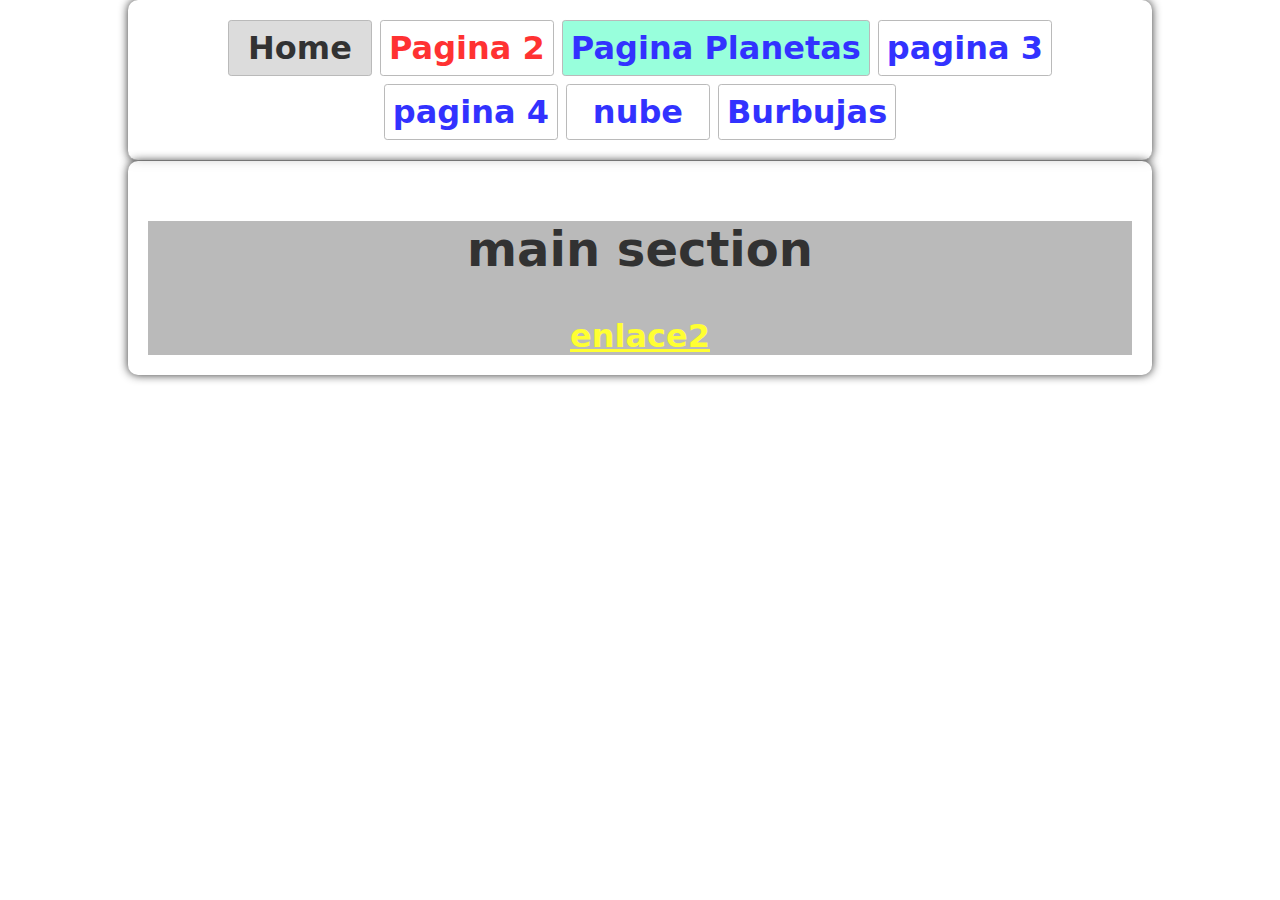
<file: index.html>
<!DOCTYPE html>
<html lang="en">
  <head>
    <title>Home</title>
    <meta charset="UTF-8" />
    <meta name="viewport" content="width=device-width" />
    <!--
      Need a visual blank slate?
      Remove all code in `styles.css`!
    -->
    <link rel="stylesheet" href="styles.css" />
    
  </head>
  <body>
    
    <section>
      <nav class="content">
      <a href="/" aria-current="page" class="links">Home</a>
      <a href="page2.html" id="link2">Pagina 2</a>
      <a href="page1.html" class="links">Pagina Planetas</a>
      <a href="page3.html">pagina 3</a>
      <a href="page4.html">pagina 4</a>
      <a href="page5.html">nube</a>
      <a href="page6.html">Burbujas</a>
    </nav>
    <main class="content">
      <div>
        <h2>main section </h2>
        <a href="#">enlace2</a>
      </div>
    </main>
      <video
        src="https://www.w3schools.com/html/mov_bbb.mp4"
        autoplay
        loop
        muted
      ></video>
      
    </section>
    
    
  </body>
</html>
</file>
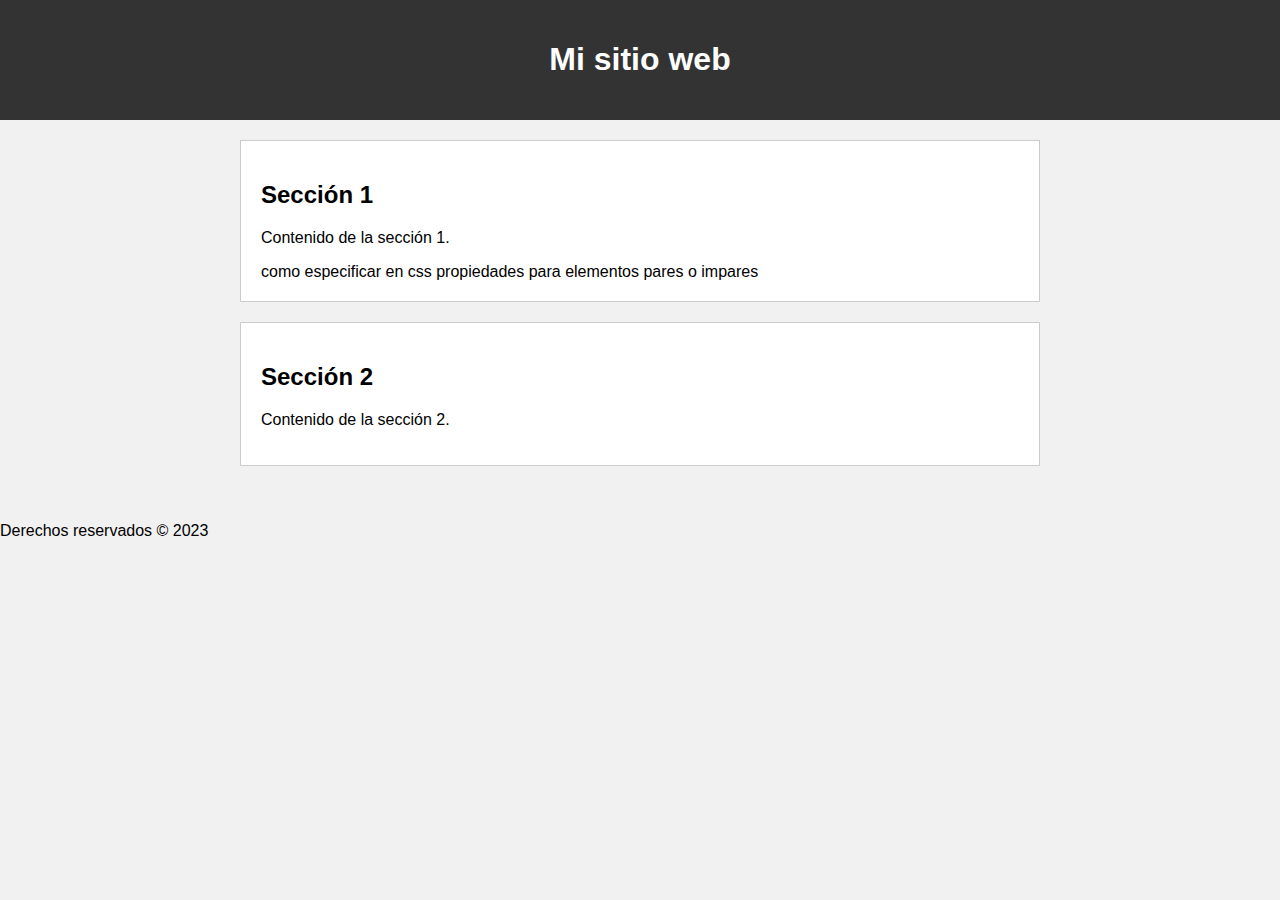
<file: page3.html>
<!DOCTYPE html>
<html>
<head>
	<meta charset="UTF-8">
	<title>Ejemplo de HTML con CSS y estructura</title>
    <link rel="stylesheet" href="styles3.css" />
</head>
<body>
	<header>
		<h1>Mi sitio web</h1>
	</header>
	<main>
		<section>
			<h2>Sección 1</h2>
			<p>Contenido de la sección 1.</p>
            como especificar en css propiedades para elementos pares o impares
		</section>
		<section>
			<h2>Sección 2</h2>
			<p>Contenido de la sección 2.</p>
		</section>
	</main>
	<footer>
		<p>Derechos reservados &copy; 2023</p>
	</footer>
</body>
</html>
</file>
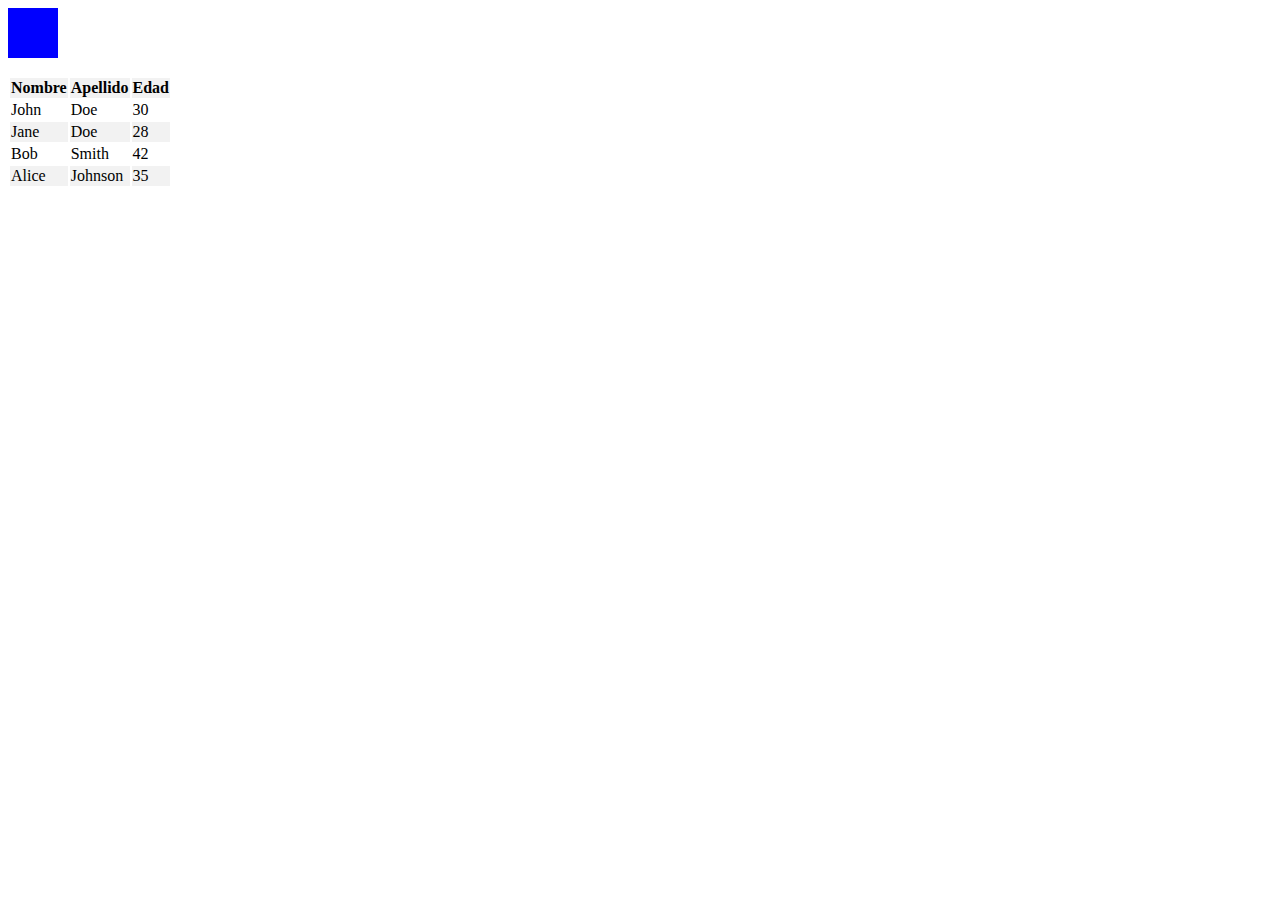
<file: page4.html>
<!DOCTYPE html>
<html lang="en">
<head>
    <meta charset="UTF-8">
    <meta http-equiv="X-UA-Compatible" content="IE=edge">
    <meta name="viewport" content="width=device-width, initial-scale=1.0">
    <link rel="stylesheet" href="styles4.css" />
    <title>Ejemplos CSS</title>
</head>
<body>

    <div>
        <div class="cuadrado"></div>

    </div>
    
    <br>

    <div class="tablas">
        <table>
            <tr>
              <th>Nombre</th>
              <th>Apellido</th>
              <th>Edad</th>
            </tr>
            <tr>
              <td>John</td>
              <td>Doe</td>
              <td>30</td>
            </tr>
            <tr>
              <td>Jane</td>
              <td>Doe</td>
              <td>28</td>
            </tr>
            <tr>
              <td>Bob</td>
              <td>Smith</td>
              <td>42</td>
            </tr>
            <tr>
              <td>Alice</td>
              <td>Johnson</td>
              <td>35</td>
            </tr>
          </table>
    </div>
    
    
</body>
</html>
</file>
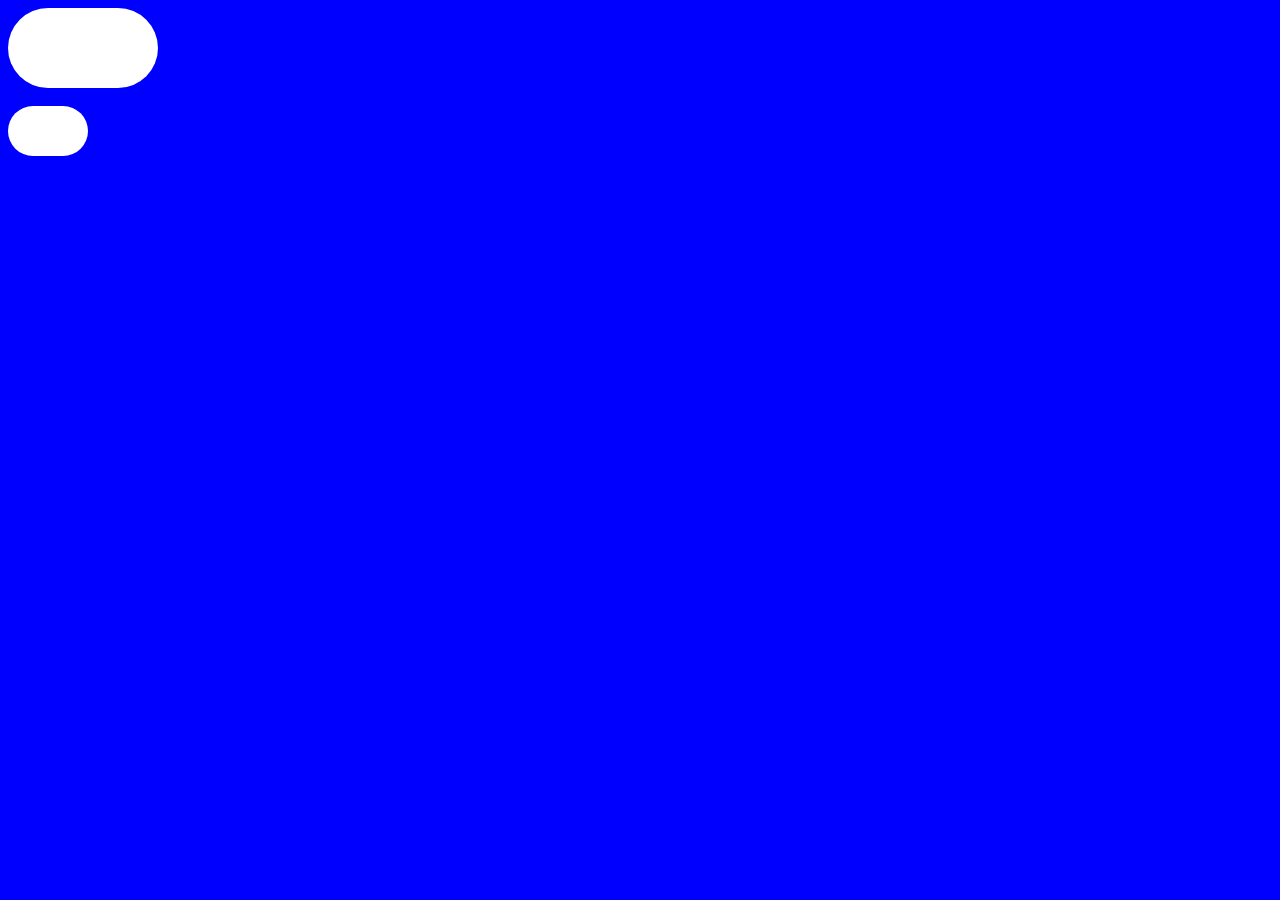
<file: page5.html>
<!DOCTYPE html>
<html lang="en">
<head>
    <meta charset="UTF-8">
    <meta http-equiv="X-UA-Compatible" content="IE=edge">
    <meta name="viewport" content="width=device-width, initial-scale=1.0">
    <link rel="stylesheet" href="styles5.css" />
    <link rel="stylesheet" href="styles6.css" />
    <link rel="stylesheet" href="stylesaves.css">
    <title>Document</title>
</head>
<body>
    <div>
        <div class="nube"></div>
        <br>
        <div class="nube2"></div>
        <br>
        <div class="nube3"></div>

        <div class="container2">
	
           
            
            <div class="bird-container bird-container--one">
                <div class="bird bird--one"></div>
            </div>
            
            <div class="bird-container bird-container--two">
                <div class="bird bird--two"></div>
            </div>
            
            <div class="bird-container bird-container--three">
                <div class="bird bird--three"></div>
            </div>
            
            <div class="bird-container bird-container--four">
                <div class="bird bird--four"></div>
            </div>
            
        </div>

        <div class="bubbles-container">
            <svg class="bubbles" xmlns="http://www.w3.org/2000/svg" viewBox="0 0 701 1024" style="overflow: visible;">
    
            <g class="bubbles-large" stroke-width="7">
                <g>
                    <g transform="translate(10 940)">
                        <circle cx="35" cy="35" r="35"/>
                    </g>
                </g>
                <g>
                    <g transform="translate(373 940)">
                        <circle cx="35" cy="35" r="35"/>
                    </g>
                </g>
                <g>
                    <g transform="translate(408 940)">
                        <circle cx="35" cy="35" r="35"/>
                    </g>
                </g>
                <g>
                    <g transform="translate(621 940)">
                        <circle cx="35" cy="35" r="35"/>
                    </g>
                </g>
                <g>
                    <g transform="translate(179 940)">
                        <circle cx="35" cy="35" r="35"/>
                    </g>
                </g>
            </g>
    
            <g class="bubbles-small" stroke-width="4">
                <g>
                    <g transform="translate(147 984)">
                        <circle cx="15" cy="15" r="15"/>
                    </g>
                </g>
                <g>
                    <g transform="translate(255 984)">
                        <circle cx="15" cy="15" r="15"/>
                    </g>
                </g>
                <g>
                    <g transform="translate(573 984)">
                        <circle cx="15" cy="15" r="15"/>
                    </g>
                </g>
                <g>
                    <g transform="translate(429 984)">
                        <circle cx="15" cy="15" r="15"/>
                    </g>
                </g>
                <g>
                    <g transform="translate(91 984)">
                        <circle cx="15" cy="15" r="15"/>
                    </g>
                </g>
                <g>
                    <g transform="translate(640 984)">
                        <circle cx="15" cy="15" r="15"/>
                    </g>
                </g>
                <g>
                    <g transform="translate(321 984)">
                        <circle cx="15" cy="15" r="15"/>
                    </g>
                </g>
                <g>
                    <g transform="translate(376 984)">
                        <circle cx="15" cy="15" r="15"/>
                    </g>
                </g>
                <g>
                    <g transform="translate(376 984)">
                        <circle cx="15" cy="15" r="15"/>
                    </g>
                </g>
                <g>
                    <g transform="translate(497 984)">
                        <circle cx="15" cy="15" r="15"/>
                    </g>
                </g>
            </g>
    
        </svg>
        </div>
    </div>
</body>
</html>
</file>
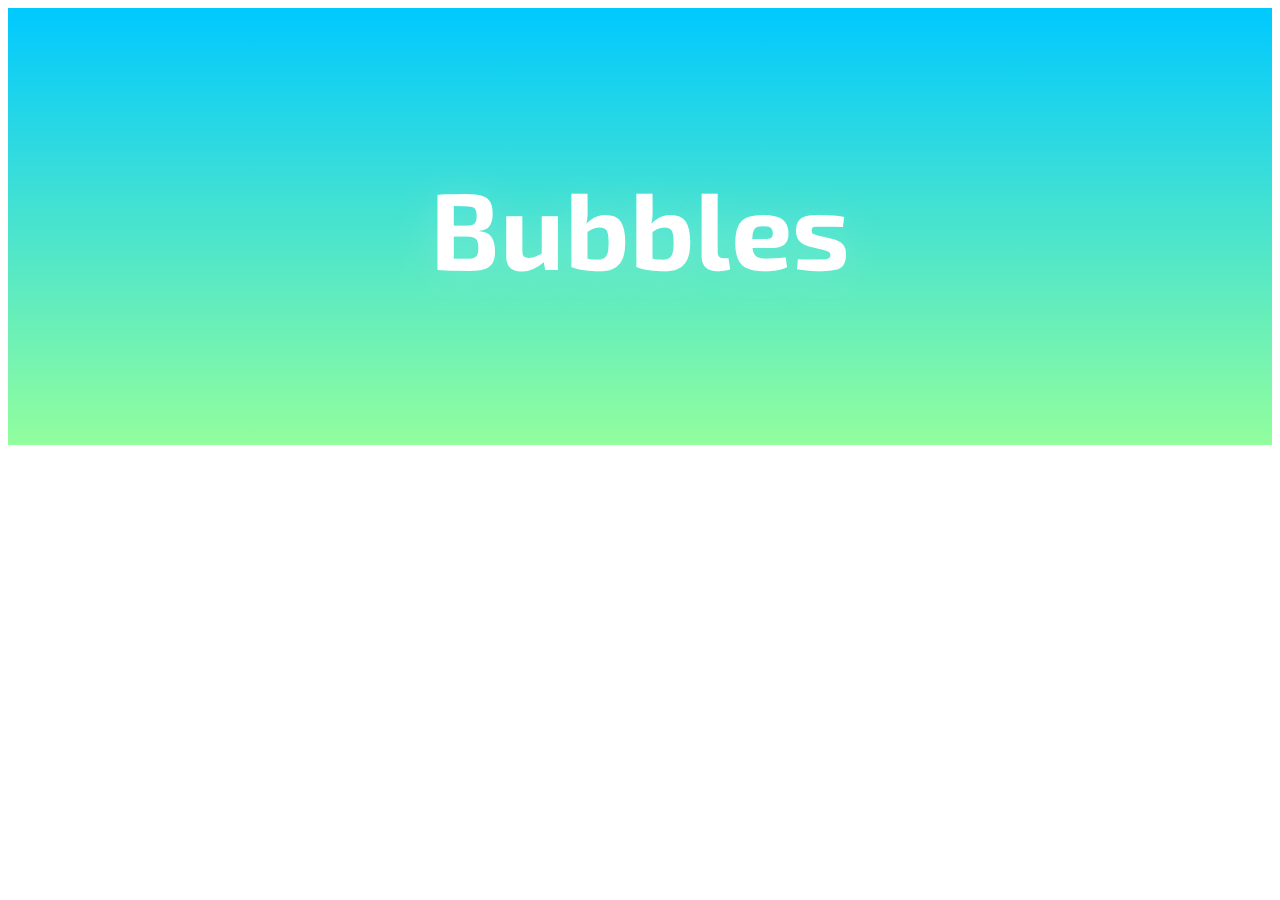
<file: page6.html>
<!DOCTYPE html>
<html lang="en">
<head>
    <meta charset="UTF-8">
    <meta http-equiv="X-UA-Compatible" content="IE=edge">
    <meta name="viewport" content="width=device-width, initial-scale=1.0">
    <link rel="stylesheet" href="styles6.css">
    
    <title>Ejemplo animacion con CSS</title>
</head>
<body>

   
    

    <div class="container">

        <div class="bubbles-container">
            <svg class="bubbles" xmlns="http://www.w3.org/2000/svg" viewBox="0 0 701 1024" style="overflow: visible;">
    
            <g class="bubbles-large" stroke-width="7">
                <g>
                    <g transform="translate(10 940)">
                        <circle cx="35" cy="35" r="35"/>
                    </g>
                </g>
                <g>
                    <g transform="translate(373 940)">
                        <circle cx="35" cy="35" r="35"/>
                    </g>
                </g>
                <g>
                    <g transform="translate(408 940)">
                        <circle cx="35" cy="35" r="35"/>
                    </g>
                </g>
                <g>
                    <g transform="translate(621 940)">
                        <circle cx="35" cy="35" r="35"/>
                    </g>
                </g>
                <g>
                    <g transform="translate(179 940)">
                        <circle cx="35" cy="35" r="35"/>
                    </g>
                </g>
            </g>
    
            <g class="bubbles-small" stroke-width="4">
                <g>
                    <g transform="translate(147 984)">
                        <circle cx="15" cy="15" r="15"/>
                    </g>
                </g>
                <g>
                    <g transform="translate(255 984)">
                        <circle cx="15" cy="15" r="15"/>
                    </g>
                </g>
                <g>
                    <g transform="translate(573 984)">
                        <circle cx="15" cy="15" r="15"/>
                    </g>
                </g>
                <g>
                    <g transform="translate(429 984)">
                        <circle cx="15" cy="15" r="15"/>
                    </g>
                </g>
                <g>
                    <g transform="translate(91 984)">
                        <circle cx="15" cy="15" r="15"/>
                    </g>
                </g>
                <g>
                    <g transform="translate(640 984)">
                        <circle cx="15" cy="15" r="15"/>
                    </g>
                </g>
                <g>
                    <g transform="translate(321 984)">
                        <circle cx="15" cy="15" r="15"/>
                    </g>
                </g>
                <g>
                    <g transform="translate(376 984)">
                        <circle cx="15" cy="15" r="15"/>
                    </g>
                </g>
                <g>
                    <g transform="translate(376 984)">
                        <circle cx="15" cy="15" r="15"/>
                    </g>
                </g>
                <g>
                    <g transform="translate(497 984)">
                        <circle cx="15" cy="15" r="15"/>
                    </g>
                </g>
            </g>
    
        </svg>
        </div>
        
        <h1>Bubbles</h1>
    
    </div>
</body>
</html>
</file>
<file: styles.css>
* {
  box-sizing: border-box;
}

body {
  margin: 0;
  font-family: system-ui, sans-serif;
  color: black;
  background-color: white;
}

nav {
  display: flex;
  flex-wrap: wrap;
  align-items: center;
  justify-content: center;
  padding: 0.5rem;
  gap: 0.5rem;
  border-bottom: solid 1px #aaa;
  background-color: #eee;
}

nav a {
  display: inline-block;
  min-width: 9rem;
  padding: 0.5rem;
  border-radius: 0.2rem;
  border: solid 1px #aaa;
  text-align: center;
  text-decoration: none;
  color: blue;
}

.links{
  color: blue;
  background-color: aquamarine;
}

nav a[aria-current='page'] {
  color: #000;
  background-color: #d4d4d4;
}

main {
  padding: 1rem;
}

h1 {
  font-weight: bold;
  font-size: 1.5rem;
}

/* Establecer el tamaño y la posición del video */
video {
  min-width: 100%;
  min-height: 100%;
  position: absolute;
  top: 0;
  left: 0;
}

/* Establecer la opacidad del contenido para que se pueda ver a través del video */
.content {
  position: relative;
  z-index: 1;
  opacity: 0.8;
  background-color: #fff;
  margin: 0 auto;
  width: 80%;
  padding: 20px;
  text-align: center;
  font-size: 2em;
  font-weight: bold;
  border-radius: 10px;
  box-shadow: 0px 0px 10px #000;
}

.rotate {
  animation: spin 2s linear infinite;
}

@keyframes spin {
  0% {
    transform: rotate(0deg);
  }
  100% {
    transform: rotate(360deg);
  }
}

#link2 {
  color: red;
}

main div{
 
  background-color: #aaa;
 
  
}

main div a {
  color: yellow;
}


li {
  margin-right: 20px;
  background-color: #ddd;
  padding: 10px;
  cursor: pointer;
  transition: transform 0.3s ease-in-out;
}
li.active {
  
  transition: transform 0.3s ease-in-out;
  transform: translateX(50px);
}

.newcolor{
  color: red ;
}
</file>
<file: styles3.css>
/* Definición de estilos CSS */
body {
    background-color: #f1f1f1;
    font-family: Arial, sans-serif;
    margin: 0;
    padding: 0;
}

/* Estilos para el encabezado */
header {
    background-color: #333;
    color: #fff;
    padding: 20px;
    text-align: center;
}

/* Estilos para la sección principal */
main {
    max-width: 800px;
    margin: 0 auto;
    padding: 20px;
}

/* Estilos para las secciones secundarias */
section {
    background-color: #fff;
    border: 1px solid #ccc;
    margin-bottom: 20px;
    padding: 20px;
}
</file>
<file: styles4.css>
tr:nth-child(odd) {
    background-color: #f2f2f2;
  }
  
  tr:nth-child(even) {
    background-color: #ffffff;
  }

  

  
  .cuadrado {
    width: 50px;
    height: 50px;
    background-color: blue;
    position: relative;
    animation: mover 2s ease-in-out infinite, cambiar-color 2s ease-in-out infinite;
  }
  
  @keyframes mover {
    0% {
      left: 0;
    }
    50% {
      left: calc(100vw - 50px);
    }
    100% {
      left: 0;
    }
  }
  
  @keyframes cambiar-color {
    0% {
      background-color: blue;
    }
    50% {
      background-color: green;
    }
    100% {
      background-color: red;
    }
  }
</file>
<file: styles5.css>
.nube {
    width: 150px;
    height: 80px;
    border-radius: 50px;
    background-color: white;
    position: relative;
    animation: mover-nube 10s linear infinite;
  }

  .nube2{
    width: 120px;
    height: 50px;
    border-radius: 50px;
    background-color: white;
    position: relative;
    animation: mover-nube 8s linear infinite;
  }
  .nube2{
    width: 80px;
    height: 50px;
    border-radius: 50px;
    background-color: white;
    position: relative;
    animation: mover-nube 9s linear infinite;
  }

  body{
    background-color: blue;
  }
  
  @keyframes mover-nube {
    0% {
      left: -150px;
    }
    100% {
      left: calc(80vw + 150px);
    }
  }
</file>
<file: styles6.css>
@import url("https://fonts.googleapis.com/css?family=Exo+2:900");
h1 {
  font-family: "Exo 2", sans-serif;
  font-size: 8.5vw;
  color: white;
  padding: 5rem 0;
  text-shadow: 0px 4px 48px rgba(255, 255, 255, 0.2);
}

.container {
  position: relative;
  display: flex;
  align-content: center;
  justify-content: center;
  background-image: linear-gradient(to bottom, #00c9ff 0%, #92fe9d 100%), url(https://images.unsplash.com/photo-1502726299822-6f583f972e02);
  background-blend-mode: multiply;
  background-size: cover;
  overflow: hidden;
}

.bubbles-container {
  position: absolute;
  top: 0;
  left: 50%;
  width: 100%;
  max-width: 15rem;
  transform: translateX(-50%);
  opacity: 0.75;
  overflow: visible;
}

.bubbles {
  width: 100%;
  height: auto;
}
.bubbles circle {
  stroke: white;
  fill: none;
}
.bubbles > g > g:nth-of-type(3n) circle {
  stroke: #87f5fb;
}
.bubbles > g > g:nth-of-type(4n) circle {
  stroke: #8be8cb;
}

.bubbles-large {
  overflow: visible;
}
.bubbles-large > g {
  transform: translateY(2048px);
  opacity: 0;
  will-change: transform, opacity;
}
.bubbles-large g:nth-of-type(1) {
  -webkit-animation: up 6.5s infinite;
          animation: up 6.5s infinite;
}
.bubbles-large g:nth-of-type(1) g {
  transform: translateX(350px);
}
.bubbles-large g:nth-of-type(1) circle {
  -webkit-animation: wobble 3s infinite ease-in-out;
          animation: wobble 3s infinite ease-in-out;
}
.bubbles-large g:nth-of-type(2) {
  -webkit-animation: up 5.25s 250ms infinite;
          animation: up 5.25s 250ms infinite;
}
.bubbles-large g:nth-of-type(2) g {
  transform: translateX(450px);
}
.bubbles-large g:nth-of-type(2) circle {
  -webkit-animation: wobble 3s infinite ease-in-out;
          animation: wobble 3s infinite ease-in-out;
}
.bubbles-large g:nth-of-type(3) {
  -webkit-animation: up 6s 750ms infinite;
          animation: up 6s 750ms infinite;
}
.bubbles-large g:nth-of-type(3) g {
  transform: translateX(700px);
}
.bubbles-large g:nth-of-type(3) circle {
  -webkit-animation: wobble 3s infinite ease-in-out;
          animation: wobble 3s infinite ease-in-out;
}
.bubbles-large g:nth-of-type(4) {
  -webkit-animation: up 5.5s 1.5s infinite;
          animation: up 5.5s 1.5s infinite;
}
.bubbles-large g:nth-of-type(4) g {
  transform: translateX(500px);
}
.bubbles-large g:nth-of-type(4) circle {
  -webkit-animation: wobble 3s infinite ease-in-out;
          animation: wobble 3s infinite ease-in-out;
}
.bubbles-large g:nth-of-type(5) {
  -webkit-animation: up 6.5s 4s infinite;
          animation: up 6.5s 4s infinite;
}
.bubbles-large g:nth-of-type(5) g {
  transform: translateX(675px);
}
.bubbles-large g:nth-of-type(5) circle {
  -webkit-animation: wobble 3s infinite ease-in-out;
          animation: wobble 3s infinite ease-in-out;
}

.bubbles-small {
  overflow: visible;
}
.bubbles-small > g {
  transform: translateY(2048px);
  opacity: 0;
  will-change: transform, opacity;
}
.bubbles-small g circle {
  transform: scale(0);
}
.bubbles-small g:nth-of-type(1) {
  -webkit-animation: up 5.25s infinite;
          animation: up 5.25s infinite;
}
.bubbles-small g:nth-of-type(1) g {
  transform: translateX(350px);
}
.bubbles-small g:nth-of-type(1) circle {
  -webkit-animation: wobble 3s infinite ease-in-out;
          animation: wobble 3s infinite ease-in-out;
}
.bubbles-small g:nth-of-type(2) {
  -webkit-animation: up 5.75s infinite;
          animation: up 5.75s infinite;
}
.bubbles-small g:nth-of-type(2) g {
  transform: translateX(750px);
}
.bubbles-small g:nth-of-type(2) circle {
  -webkit-animation: wobble 3s infinite ease-in-out;
          animation: wobble 3s infinite ease-in-out;
}
.bubbles-small g:nth-of-type(3) {
  -webkit-animation: up 5.25s 250ms infinite;
          animation: up 5.25s 250ms infinite;
}
.bubbles-small g:nth-of-type(3) g {
  transform: translateX(350px);
}
.bubbles-small g:nth-of-type(3) circle {
  -webkit-animation: wobble 3s 250ms infinite ease-in-out;
          animation: wobble 3s 250ms infinite ease-in-out;
}
.bubbles-small g:nth-of-type(4) {
  -webkit-animation: up 5.75s 325ms infinite;
          animation: up 5.75s 325ms infinite;
}
.bubbles-small g:nth-of-type(4) g {
  transform: translateX(180px);
}
.bubbles-small g:nth-of-type(4) circle {
  -webkit-animation: wobble 3s 325ms infinite ease-in-out;
          animation: wobble 3s 325ms infinite ease-in-out;
}
.bubbles-small g:nth-of-type(5) {
  -webkit-animation: up 6s 125ms infinite;
          animation: up 6s 125ms infinite;
}
.bubbles-small g:nth-of-type(5) g {
  transform: translateX(350px);
}
.bubbles-small g:nth-of-type(5) circle {
  -webkit-animation: wobble 3s 250ms infinite ease-in-out;
          animation: wobble 3s 250ms infinite ease-in-out;
}
.bubbles-small g:nth-of-type(6) {
  -webkit-animation: up 5.13s 250ms infinite;
          animation: up 5.13s 250ms infinite;
}
.bubbles-small g:nth-of-type(6) g {
  transform: translateX(650px);
}
.bubbles-small g:nth-of-type(6) circle {
  -webkit-animation: wobble 3s 125ms infinite ease-in-out;
          animation: wobble 3s 125ms infinite ease-in-out;
}
.bubbles-small g:nth-of-type(7) {
  -webkit-animation: up 6.25s 350ms infinite;
          animation: up 6.25s 350ms infinite;
}
.bubbles-small g:nth-of-type(7) g {
  transform: translateX(480px);
}
.bubbles-small g:nth-of-type(7) circle {
  -webkit-animation: wobble 3s 325ms infinite ease-in-out;
          animation: wobble 3s 325ms infinite ease-in-out;
}
.bubbles-small g:nth-of-type(8) {
  -webkit-animation: up 7s 200ms infinite;
          animation: up 7s 200ms infinite;
}
.bubbles-small g:nth-of-type(8) g {
  transform: translateX(330px);
}
.bubbles-small g:nth-of-type(8) circle {
  -webkit-animation: wobble 3s 325ms infinite ease-in-out;
          animation: wobble 3s 325ms infinite ease-in-out;
}
.bubbles-small g:nth-of-type(9) {
  -webkit-animation: up 6.25s 233ms infinite;
          animation: up 6.25s 233ms infinite;
}
.bubbles-small g:nth-of-type(9) g {
  transform: translateX(230px);
}
.bubbles-small g:nth-of-type(9) circle {
  -webkit-animation: wobble 3s 275ms infinite ease-in-out;
          animation: wobble 3s 275ms infinite ease-in-out;
}
.bubbles-small g:nth-of-type(10) {
  -webkit-animation: up 6s 900ms infinite;
          animation: up 6s 900ms infinite;
}
.bubbles-small g:nth-of-type(10) g {
  transform: translateX(730px);
}
.bubbles-small g:nth-of-type(10) circle {
  -webkit-animation: wobble 2s 905ms infinite ease-in-out;
          animation: wobble 2s 905ms infinite ease-in-out;
}

@-webkit-keyframes wobble {
  33% {
    transform: translateX(-50px);
  }
  66% {
    transform: translateX(50px);
  }
}

@keyframes wobble {
  33% {
    transform: translateX(-50px);
  }
  66% {
    transform: translateX(50px);
  }
}
@-webkit-keyframes up {
  0% {
    opacity: 0;
  }
  10%, 90% {
    opacity: 1;
  }
  100% {
    opacity: 0;
    transform: translateY(-1024px);
  }
}
@keyframes up {
  0% {
    opacity: 0;
  }
  10%, 90% {
    opacity: 1;
  }
  100% {
    opacity: 0;
    transform: translateY(-1024px);
  }
}
</file>
<file: stylesaves.css>
@import url("https://fonts.googleapis.com/css?family=Arima+Madurai:300");
*,
*::before,
*::after {
  box-sizing: border-box;
}

h1 {
  font-family: "Arima Madurai", cursive;
  color: black;
  font-size: 4rem;
  letter-spacing: -3px;
  text-shadow: 0px 1px 1px rgba(255, 255, 255, 0.6);
  position: relative;
  z-index: 3;
}

.container2 {
  z-index: 1;
  position: relative;
  overflow: hidden;
  display: flex;
  align-items: center;
  justify-content: center;
  min-height: 35rem;
  /* background-image: linear-gradient(to bottom, rgba(255, 168, 76, 0.6) 0%, rgba(255, 123, 13, 0.6) 100%), url("https://images.unsplash.com/photo-1446824505046-e43605ffb17f"); */
  background-blend-mode: soft-light;
  background-size: cover;
  background-position: center center;
  padding: 2rem;
}

.bird {
  background-image: url(https://s3-us-west-2.amazonaws.com/s.cdpn.io/174479/bird-cells-new.svg);
  background-size: auto 100%;
  width: 88px;
  height: 125px;
  will-change: background-position;
  -webkit-animation-name: fly-cycle;
          animation-name: fly-cycle;
  -webkit-animation-timing-function: steps(10);
          animation-timing-function: steps(10);
  -webkit-animation-iteration-count: infinite;
          animation-iteration-count: infinite;
}
.bird--one {
  -webkit-animation-duration: 1s;
          animation-duration: 1s;
  -webkit-animation-delay: -0.5s;
          animation-delay: -0.5s;
}
.bird--two {
  -webkit-animation-duration: 0.9s;
          animation-duration: 0.9s;
  -webkit-animation-delay: -0.75s;
          animation-delay: -0.75s;
}
.bird--three {
  -webkit-animation-duration: 1.25s;
          animation-duration: 1.25s;
  -webkit-animation-delay: -0.25s;
          animation-delay: -0.25s;
}
.bird--four {
  -webkit-animation-duration: 1.1s;
          animation-duration: 1.1s;
  -webkit-animation-delay: -0.5s;
          animation-delay: -0.5s;
}

.bird-container {
  position: absolute;
  top: 20%;
  left: -10%;
  transform: scale(0) translateX(-10vw);
  will-change: transform;
  -webkit-animation-name: fly-right-one;
          animation-name: fly-right-one;
  -webkit-animation-timing-function: linear;
          animation-timing-function: linear;
  -webkit-animation-iteration-count: infinite;
          animation-iteration-count: infinite;
}
.bird-container--one {
  -webkit-animation-duration: 15s;
          animation-duration: 15s;
  -webkit-animation-delay: 0;
          animation-delay: 0;
}
.bird-container--two {
  -webkit-animation-duration: 16s;
          animation-duration: 16s;
  -webkit-animation-delay: 1s;
          animation-delay: 1s;
}
.bird-container--three {
  -webkit-animation-duration: 14.6s;
          animation-duration: 14.6s;
  -webkit-animation-delay: 9.5s;
          animation-delay: 9.5s;
}
.bird-container--four {
  -webkit-animation-duration: 16s;
          animation-duration: 16s;
  -webkit-animation-delay: 10.25s;
          animation-delay: 10.25s;
}

@-webkit-keyframes fly-cycle {
  100% {
    background-position: -900px 0;
  }
}

@keyframes fly-cycle {
  100% {
    background-position: -900px 0;
  }
}
@-webkit-keyframes fly-right-one {
  0% {
    transform: scale(0.3) translateX(-10vw);
  }
  10% {
    transform: translateY(2vh) translateX(10vw) scale(0.4);
  }
  20% {
    transform: translateY(0vh) translateX(30vw) scale(0.5);
  }
  30% {
    transform: translateY(4vh) translateX(50vw) scale(0.6);
  }
  40% {
    transform: translateY(2vh) translateX(70vw) scale(0.6);
  }
  50% {
    transform: translateY(0vh) translateX(90vw) scale(0.6);
  }
  60% {
    transform: translateY(0vh) translateX(110vw) scale(0.6);
  }
  100% {
    transform: translateY(0vh) translateX(110vw) scale(0.6);
  }
}
@keyframes fly-right-one {
  0% {
    transform: scale(0.3) translateX(-10vw);
  }
  10% {
    transform: translateY(2vh) translateX(10vw) scale(0.4);
  }
  20% {
    transform: translateY(0vh) translateX(30vw) scale(0.5);
  }
  30% {
    transform: translateY(4vh) translateX(50vw) scale(0.6);
  }
  40% {
    transform: translateY(2vh) translateX(70vw) scale(0.6);
  }
  50% {
    transform: translateY(0vh) translateX(90vw) scale(0.6);
  }
  60% {
    transform: translateY(0vh) translateX(110vw) scale(0.6);
  }
  100% {
    transform: translateY(0vh) translateX(110vw) scale(0.6);
  }
}
@-webkit-keyframes fly-right-two {
  0% {
    transform: translateY(-2vh) translateX(-10vw) scale(0.5);
  }
  10% {
    transform: translateY(0vh) translateX(10vw) scale(0.4);
  }
  20% {
    transform: translateY(-4vh) translateX(30vw) scale(0.6);
  }
  30% {
    transform: translateY(1vh) translateX(50vw) scale(0.45);
  }
  40% {
    transform: translateY(-2.5vh) translateX(70vw) scale(0.5);
  }
  50% {
    transform: translateY(0vh) translateX(90vw) scale(0.45);
  }
  51% {
    transform: translateY(0vh) translateX(110vw) scale(0.45);
  }
  100% {
    transform: translateY(0vh) translateX(110vw) scale(0.45);
  }
}
@keyframes fly-right-two {
  0% {
    transform: translateY(-2vh) translateX(-10vw) scale(0.5);
  }
  10% {
    transform: translateY(0vh) translateX(10vw) scale(0.4);
  }
  20% {
    transform: translateY(-4vh) translateX(30vw) scale(0.6);
  }
  30% {
    transform: translateY(1vh) translateX(50vw) scale(0.45);
  }
  40% {
    transform: translateY(-2.5vh) translateX(70vw) scale(0.5);
  }
  50% {
    transform: translateY(0vh) translateX(90vw) scale(0.45);
  }
  51% {
    transform: translateY(0vh) translateX(110vw) scale(0.45);
  }
  100% {
    transform: translateY(0vh) translateX(110vw) scale(0.45);
  }
}
</file>
